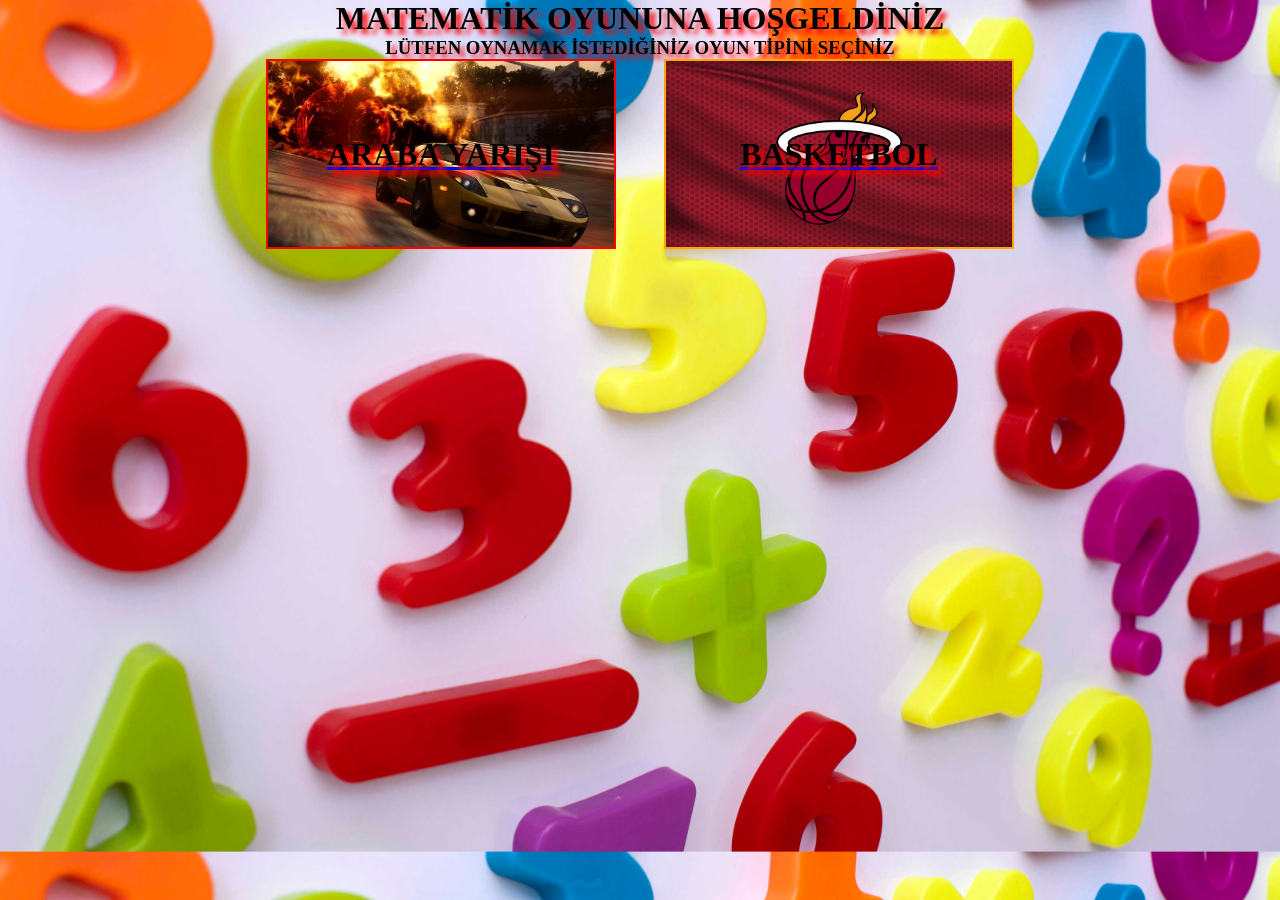
<file: index.html>
<!DOCTYPE html>
<html lang="en">
<head>
    <meta charset="UTF-8">
    <meta http-equiv="X-UA-Compatible" content="IE=edge">
    <meta name="viewport" content="width=device-width, initial-scale=1.0">
    <title>Document</title>
    <link rel="stylesheet" href="./style.css">
</head>
<body>
    
    <div class="container">
        <h1>MATEMATİK OYUNUNA HOŞGELDİNİZ</h1>
        <h3>LÜTFEN OYNAMAK İSTEDİĞİNİZ OYUN TİPİNİ SEÇİNİZ</h3>

        <div class="options">
            <a href="./mini-game-project/index.html">
                <div class="box-1">
                    <h1>ARABA YARIŞI</h1>   
                </div>
            </a>
           
            <a href="./game-project/index.html">
                <div class="box-2">
                    <h1>BASKETBOL</h1>
                </div>
            </a>
            
        </div>
       
    </div>
</body>
</html>
</file>
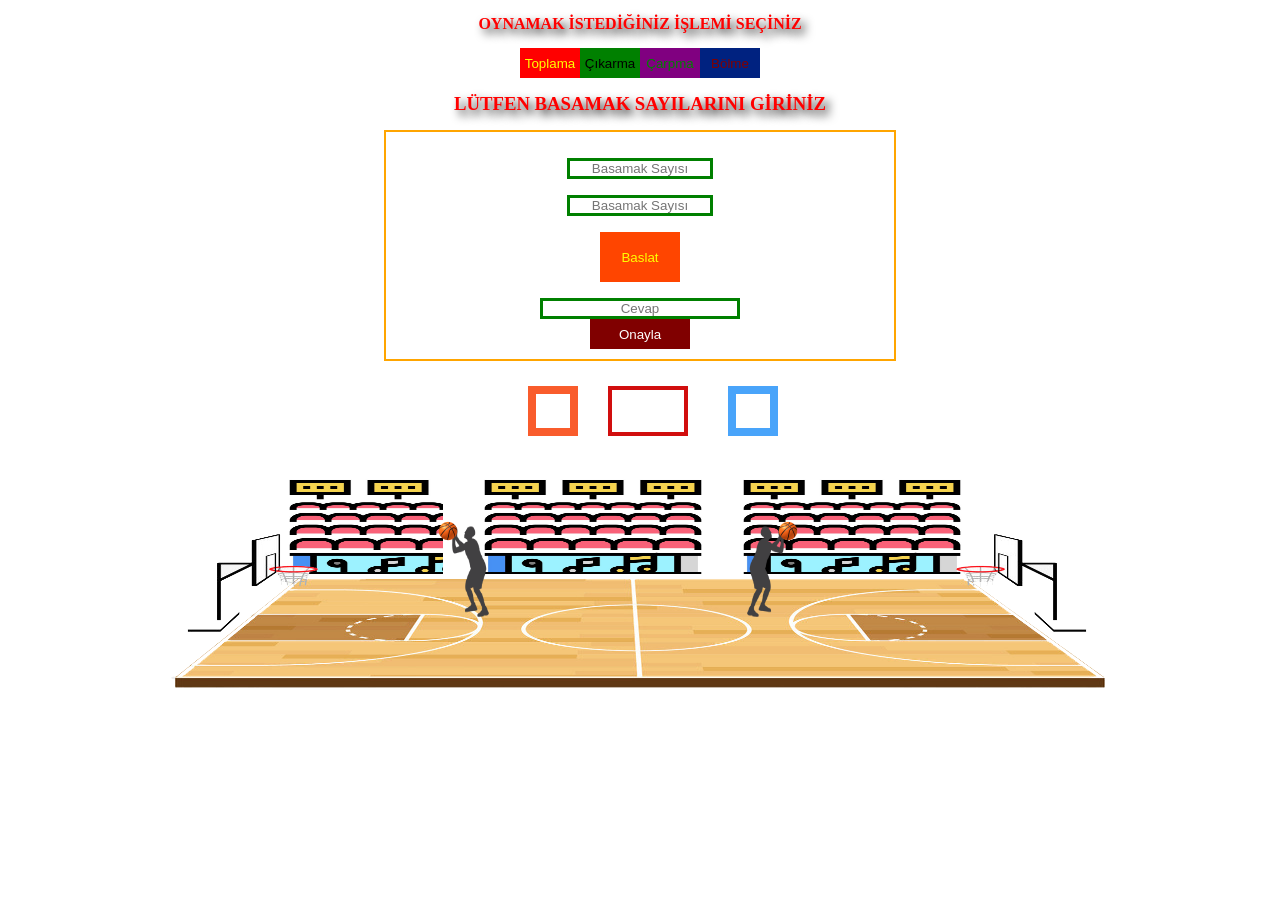
<file: game-project/index.html>
<!DOCTYPE html>
<html lang="en">
<head>
    <meta charset="UTF-8">
    <meta http-equiv="X-UA-Compatible" content="IE=edge">
    <meta name="viewport" content="width=device-width, initial-scale=1.0">
    <title>Document</title>
</head>
<link rel="stylesheet" href="./style.css">
<body>

    <div class="container">
        <div class="text">
            <h4>OYNAMAK İSTEDİĞİNİZ İŞLEMİ SEÇİNİZ</h4>    
            <div class="transaction">
            
                <button id="addition" onclick="addition()">Toplama</button>
                <button id="extraction" onclick="extraction()">Çıkarma</button>
                <button id="multiplication" onclick="multiplication()">Çarpma</button>
                <button id="division" onclick="division()">Bölme</button>
            </div>                 
        </div>

        <h3>LÜTFEN BASAMAK SAYILARINI GİRİNİZ</h3>
        <div class="set">
            <div class="inps">
                <input id="first" placeholder="Basamak Sayısı" >              
                <input id="second" placeholder="Basamak Sayısı" >       
            </div>
                  
        <div class="btn-1">
                          
            <button id="start" onclick="baslat()">Baslat</button>
        </div>

        <div class="result-block">
            <h1 id="question"></h1>
            <input id="result" type="text" placeholder="Cevap" >
            <button id="approve" >Onayla</button>
        </div>
        </div>
            

        <div class="platform">
            <img id="tribune" src="./image/tribune.jpg" alt="tribune">
            
            <img id="tribune3" src="./image/tribune.jpg" alt="tribune">
            <img id="tribune4" src="./image/tribune.jpg" alt="tribune">


            <img id="court" src="./image/court.png" alt="court">
            <img id="player1" src="./image/player.png" alt="player">
            <img id="ball" src="./image/ball.png" alt="ball">          
            <div class="count-1"></div>
            <div class="count-2"></div>
            <div class="countdown"></div>
            <img id="player2" src="./image/player.png" alt="player2">
            <img id="ball2" src="./image/ball.png" alt="ball2">
        </div>
        <div class="winMessage">
            <h1>!!! Player Win !!!</h1>
        </div>
        <div class="loseMessage">
            <h1>!!! Computer Win !!!</h1>
        </div>
    </div>



    <script src="./main.js"></script>
</body>
</html>
</file>
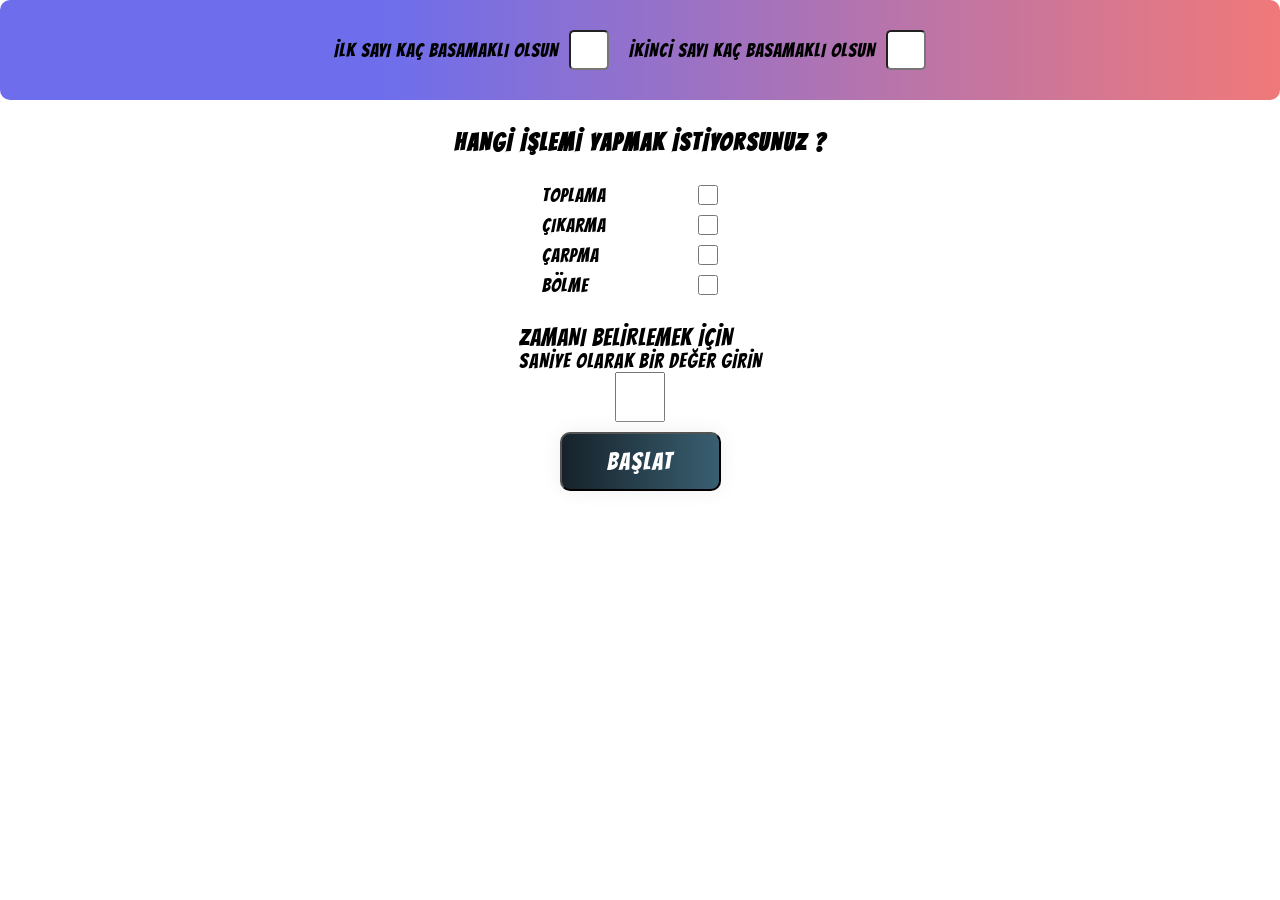
<file: mini-game-project/index.html>
<!DOCTYPE html>
<html lang="en">

<head>
    <meta charset="UTF-8">
    <meta http-equiv="X-UA-Compatible" content="IE=edge">
    <meta name="viewport" content="width=device-width, initial-scale=1.0">
    <link rel="preconnect" href="https://fonts.googleapis.com">
    <link rel="preconnect" href="https://fonts.gstatic.com" crossorigin>
    <link href="https://fonts.googleapis.com/css2?family=Bangers&family=Chakra+Petch&display=swap" rel="stylesheet">
    <link rel="stylesheet" href="./style.css">
    <title>Mini Game</title>
</head>

<body>
    <div class="giris-sayfasi">
        <div class="basamak-degerleri">
            <div>
                <label for="ilk-sayi">İLK SAYI KAÇ BASAMAKLI OLSUN</label>
                <input type="text" name="" id="ilk-sayi" min="1" max="2">
            </div>
            <div>
                <label for="ikinci-sayi">İKİNCİ SAYI KAÇ BASAMAKLI OLSUN</label>
                <input type="text" name="" id="ikinci-sayi" min="1" max="2">
            </div>
        </div>
        <div class="dort-islem-secim">
            <h4>HANGİ İŞLEMİ YAPMAK İSTİYORSUNUZ ?</h4>
            <div>
                <label for="topla">Toplama</label>
                <input type="checkbox" name="" id="topla">
            </div>
            <div>
                <label for="cikar">Çıkarma</label>
                <input type="checkbox" name="" id="cikar">
            </div>
            <div>
                <label for="carp">Çarpma</label>
                <input type="checkbox" name="" id="carp">
            </div>
            <div>
                <label for="bolme">Bölme</label>
                <input type="checkbox" name="" id="bolme">
            </div>
        </div>
        <div class="zaman-secim">
            <label for="">ZAMANI BELİRLEMEK İÇİN</label>
            <small>SANİYE OLARAK BİR DEĞER GİRİN</small>
            <input id="zaman-baslangic-input" type="text">
        </div>
        <button class="btn-grad" type="button" id="oyun-baslat">BAŞLAT</button>
    </div>

    <div class="oyun-sayfasi">
        <button id="geri-don">GERİ DÖN</button>
        <div class="soru-cevap-main">
            <div class="soru-alani">
                <span id="num1">-</span>
                <span id="islem-sembol">+</span>
                <span id="num2">-</span>
                <span>=?</span>
            </div>
            <div class="input-btn-grup">
                <input type="text" id="cevap-input" placeholder="Cevap">
                <!-- <button id="cevap-btn-onay">ONAYLA</button> -->
            </div>
            <div class="geri-sayim-alan">
                <span id="geri-sayim-zaman">--</span>
            </div>
        </div>
        <div class="oyun-table">
            <img src="./img/newroad.png" alt="" id="myRoad">
            <img src="./img/car.png" alt="" id="myCar">
        </div>
    </div>


    <!-- <script src="./custom.js"></script> -->
    <script src="./deneme.js"></script>
</body>

</html>
</file>
<file: style.css>
*{
    margin: 0;
    padding: 0;
    box-sizing: border-box;
}
body{
    background-image: url(./image/math.jpg);
    background-size: 100%;
}
.container{
    display: flex;
    flex-direction: column;
}
.container h1{
    text-align: center;
    color: black;
    text-shadow: 5px 5px 5px red;
}
.container h3{
    text-align: center;
    color: black;
    text-shadow: 5px 5px 5px red;
}
.options{
    display: flex;
    justify-content: center;
}
.box-1{
    display: flex;
    align-items: center;
    justify-content: center;
    width: 350px;
    height: 190px;
    border: 2px solid red;
    background-image: url(./image/race.jpg);
    background-size: 100%;
    background-repeat: no-repeat;
    margin-right: 3rem;
}
.box-2{
    display: flex;
    align-items: center;
    justify-content: center;
    width: 350px;
    height: 190px;
    border: 2px solid orange;
    background-image: url(./image/basketbol.jpg);
    background-size: 100%;
    background-repeat: no-repeat;
}
</file>
<file: game-project/style.css>
*{
    margin: 0;
    padding: 0;
    box-sizing: border-box;
}
.container{
    display: flex; 
    flex-direction: column;
    align-items: center;
}
.container h3{
    padding: 15px;
    color: red;
    text-shadow: 5px 5px 10px #000000;
}
.set{
    width: 40%;
    display: flex;
    flex-direction: column;
    align-items: center;
    border: 2px solid orange;
    padding: 10px;
}
#first{
    margin-top: 1rem;
    width: 30%;
    text-align: center;
    border: 3px solid green;
}
#second{ 
    margin-top: 1rem;
    width: 30%;
    text-align: center;
    border: 3px solid green;
}
#start{
    background-color: orangered;
    color: yellow;
    border: 0;
    width: 80px;
    height: 50px;
}
#start:active {
    background-color: #3e8e41;
    box-shadow: 0 5px #000000;
    transform: translateY(4px);
}
#addition{
    border: 0;
    background-color: red;
    color: yellow;
    width: 60px;
    height: 30px;
}
#addition:active {
    background-color: #3e8e41;
    box-shadow: 0 5px #000000;
    transform: translateY(4px);
}

#extraction{
    border: 0;
    background-color: green;
    color: black;
    width: 60px;
    height: 30px;
}
#extraction:active {
    background-color: #3e8e41;
    box-shadow: 0 5px #000000;
    transform: translateY(4px);
}
#multiplication{
    border: 0;
    background-color: purple;
    color: green;
    width: 60px;
    height: 30px;
}
#multiplication:active {
    background-color: #3e8e41;
    box-shadow: 0 5px #000000;
    transform: translateY(4px);
}
#division{
    border: 0;
    background-color: rgb(0, 34, 128);
    color: rgb(128, 0, 0);
    width: 60px;
    height: 30px;
}
#division:active {
    background-color: #3e8e41;
    box-shadow: 0 5px #000000;
    transform: translateY(4px);
}
.btn-1{
    display: flex;
    justify-content: space-evenly;
    margin-top: 1rem;
}
.btn-1 h1{text-align: center;}
#result{
    text-align: center;
    width: 200px;
    margin-top: 1rem;
    border: 3px solid green;
}
#approve{
    width: 100px;
     border: 0;
    background-color: rgb(128, 0, 0);
    color: rgb(255, 255, 255);
   
    height: 30px;
}
#approve:active{
    background-color: #3e8e41;
    box-shadow: 0 5px #000000;
    transform: translateY(4px);
}
.transaction{
    display: flex;
    
}
#question{text-align: center;}
.result-block{
    display: flex;
    flex-direction: column;
    align-items: center;
}
.text{
    display: flex;
    flex-direction: column;
    align-items: center;
}
.text h4{
    padding: 15px;
    color: red;
    text-shadow: 5px 5px 10px #000000;
}
.inps{
    display: flex;
    flex-direction: column;
    align-items: center;
    width: 100%;
}
.platform{
    display: flex;
    flex-direction: column;
    justify-content: center;
}
#court{
    width: 1024px;
    height: 500px;
    position: relative;
}
#tribune{
    position: absolute;
    height: 100px;
    width: 300px;
    margin-bottom: 175px;
    margin-left: 120px;
}

#tribune3{
    position: absolute;
    height: 100px;
    width: 300px;
    margin-bottom: 175px;
    margin-left: 315px;
}
#tribune4{
    position: absolute;
    height: 100px;
    width: 300px;
    margin-bottom: 175px;
    margin-left: 574px;
}
#player1{
    width: 80px;
    height: 100px;
    position: absolute;
    margin-left:300px ;
    margin-bottom: 80px;
}
#player2{
    width: 80px;
    height: 100px;
    position: absolute;
    margin-left:600px ;
    margin-bottom: 80px;
    -webkit-transform: scaleX(-1);
    transform: scaleX(-1);
}
.count-1{
    display: flex;
    width: 50px;
    height: 50px;
    border: 8px solid rgba(248, 58, 0, 0.829);
    position: absolute;
    margin-left: 400px;
    margin-bottom: 400px;
    text-align: center;
    align-items: center;
    justify-content: center;
    font-size: 2rem;
}
.count-2{
    display: flex;
    width: 50px;
    height: 50px;
    border: 1px solid black;
    border: 8px solid rgba(0, 128, 248, 0.712);
    position: absolute;
    margin-left: 600px;
    margin-bottom: 400px;
    text-align: center;
    align-items: center;
    justify-content: center;
    font-size: 2rem;
}

#ball{
    width: 20px;
    height: 20px;
    position: absolute;
    margin-left:310px ;
    margin-bottom: 160px;
    animation: ball 2s ;
}
#ball2{
    width: 20px;
    height: 20px;
    position: absolute;
    margin-left:650px ;
    margin-bottom: 160px;
    animation: ball2 2s;   
}
.countdown{
    display: flex;
    width: 80px;
    height: 50px;
    border: 4px solid rgb(209, 14, 14);
    position: absolute;
    margin-left: 480px;
    margin-bottom: 400px;
    text-align: center;
    align-items: center;
    justify-content: center;
}
.winMessage{
    color: rgb(46, 182, 46);
    display: none;
    position: absolute;  
    margin-top: 25rem;
    font-size: x-large;
}
.loseMessage{
    color: red;
    display: none;
    position: absolute;  
    margin-top: 25rem;
    font-size: x-large;
}
@keyframes ball {
    0%  {margin-left: 310px; margin-bottom: 160px;}
    5%  {margin-left: 295px; margin-bottom: 190px;}
    10% {margin-left: 280px; margin-bottom: 230px;}
    15% {margin-left: 265px; margin-bottom: 220px;}
    20% {margin-left: 250px; margin-bottom: 210px;}
    25% {margin-left: 235px; margin-bottom: 205px;}
    30% {margin-left: 220px; margin-bottom: 190px;}
    35% {margin-left: 205px; margin-bottom: 180px;}
    40% {margin-left: 190px; margin-bottom: 170px;} 
    45% {margin-left: 180px; margin-bottom: 150px;}
    50% {margin-left: 170px; margin-bottom: 130px;}
    55% {margin-left: 165px; margin-bottom: 120px;}
    60% {margin-left: 160px; margin-bottom: 110px;}
    70% {margin-left: 160px; margin-bottom: 110px;}
    80% {margin-left: 160px; margin-bottom: 90px;}
    90% {margin-left: 160px; margin-bottom: 60px;}
    100% {margin-left: 160px; margin-bottom: 40px;}  
}

@keyframes ball2 {
    0% {margin-left: 650px; margin-bottom: 160px;}
    10% {margin-left: 680px; margin-bottom: 230px;}
    20% {margin-left: 710px; margin-bottom: 210px;}
    30% {margin-left: 740px; margin-bottom: 190px;}
    40% {margin-left: 770px; margin-bottom: 170px;}  
    50% {margin-left: 800px; margin-bottom: 130px;}
    60% {margin-left: 830px; margin-bottom: 110px;}
    70% {margin-left: 840px; margin-bottom: 110px;}
    80% {margin-left: 845px; margin-bottom: 90px;}
    90% {margin-left: 850px; margin-bottom: 60px;}
    100% {margin-left:855px; margin-bottom: 40px;}  
}
</file>
<file: mini-game-project/style.css>
* {
    box-sizing: border-box;
    margin: 0;
}

body {
    font-family: 'Bangers', cursive;
    /* font-family: 'Chakra Petch', sans-serif; */
    font-size: 10px;
    letter-spacing: 1px;
}

.giris-sayfasi {
    display: flex;
    flex-direction: column;
    align-items: center;
    justify-content: center;
}

.basamak-degerleri {
    width: 100%;
    display: flex;
    padding: 30px;
    align-items: center;
    justify-content: center;
    background: linear-gradient(90deg, #6e6eec 30%, #f07979 100%);
    border-radius: 10px;
    font-size: 1.2rem;
}

.basamak-degerleri div {
    display: flex;
    flex-direction: row;
    align-items: center;
}

.basamak-degerleri>div>input {
    width: 40px;
    height: 40px;
    border-radius: 5px;
    margin-left: 10px;
    margin-right: 20px;
    font-size: 1.6rem;
    text-align: center;
}

h4 {
    font-size: 1.5rem;
    letter-spacing: 2px;
    margin-top: 20px;
    margin-bottom: 20px;
    padding: 10px;
    text-align: center;
}

.dort-islem-secim {
    font-size: 1.2rem;
    letter-spacing: 1px;
    display: flex;
    flex-direction: column;
    align-items: center;
    text-transform: uppercase;
}

.dort-islem-secim div {
    width: 50%;
    margin-bottom: 10px;
    display: flex;
    justify-content: space-between;
}

.dort-islem-secim>div>input {
    width: 40px;
    height: 20px;
    border-radius: 5px;
    margin-right: 10px;
    text-align: center;
    cursor: pointer;
}

.zaman-secim{
    font-size: 1.5rem;
    margin-top: 20px;
    display: flex;
    flex-direction: column;
    justify-content: center;
}

.zaman-secim input{
    width: 50px;
    height: 50px;
    margin: auto;
    font-size: 1.5rem;
}


.btn-grad {
    background-image: linear-gradient(to right, #16222A 0%, #3A6073 51%, #16222A 100%);
    margin: 10px;
    padding: 15px 45px;
    text-align: center;
    font-family: 'Bangers', cursive;
    letter-spacing: 2px;
    font-size: 1.5rem;
    /* text-transform: uppercase; */
    transition: 0.5s;
    background-size: 200% auto;
    color: white;
    box-shadow: 0 0 20px #eee;
    border-radius: 10px;
    display: block;
}

.btn-grad:hover {
    background-position: right center;
    /* change the direction of the change here */
    color: #fff;
    text-decoration: none;
    cursor: pointer;
}

.oyun-sayfasi {
    font-size: 2rem;
    position: relative;
    display: none;
}

#geri-don {
    width: 200px;
    height: 40px;
    border-radius: 10px;
    font-family: 'Bangers', cursive;
    letter-spacing: 2px;
    font-size: 1.5rem;
    border: 2px solid #222121;
    margin-top: 10px;
    position: absolute;
    top: 0;
    left: 10px;
    z-index: 1;
    background: none;
}

#geri-don:hover {
    background-color: rgb(130, 186, 83);
}

.soru-cevap-main {
    /* width: 200px; */
    /* border: 5px solid #222121; */
    border-radius: 10px;
    text-align: center;
    padding: 10px;
    position: absolute;
    left: 10px;
    top: 60px;
    z-index: 1;
}

.input-btn-grup {
    display: flex;
    justify-content: space-around;
    align-items: center;
}

.soru-cevap-main>.input-btn-grup>button {
    width: 100px;
    height: 50px;
}

#cevap-input {
    width: 100px;
    height: 50px;
    font-size: 1.5rem;
    border-style: none;
    opacity: 0.8;
}

#cevap-input:focus {
    outline: none;
}

.oyun-table {
    position: relative;
    display: flex;
    justify-content: center;
    background: linear-gradient(0deg, rgb(99, 116, 212) 0%, rgb(108, 150, 218) 50%, rgb(69, 188, 252) 100%);
}

#myRoad {
    width: 60vw;
}

#myCar {
    width: 10vw;
    transform: rotateY(180deg);
    position: absolute;
    left: 880px;
    bottom: 360px;
    transition: all 1s ease;
}

@media screen and (max-width:896px) {
    .oyun-sayfasi {
        height: 100vh;
        background: linear-gradient(0deg, rgb(99, 116, 212) 0%, rgb(108, 150, 218) 50%, rgb(69, 188, 252) 100%);
    }

    #myCar {
        width: 20vw;
        transform: rotateY(180deg);
        position: absolute;
        left: 220px;
        bottom: 120px;
        transition: all 1s ease;
    }

    #myRoad {
        margin-top: 50px;
        width: 90vw;
    }

    .soru-cevap-main {
        width: 360px;
        margin-top: 66%;
        display: flex;
        flex-direction: column;
        justify-content: center;
        text-align: center;
        padding: 10px;
        z-index: 1;
    }

    .input-btn-grup {
        display: flex;
        justify-content: space-around;
        align-items: center;
    }

    .soru-cevap-main>.input-btn-grup>button {
        width: 100px;
        height: 50px;
    }

}
</file>
